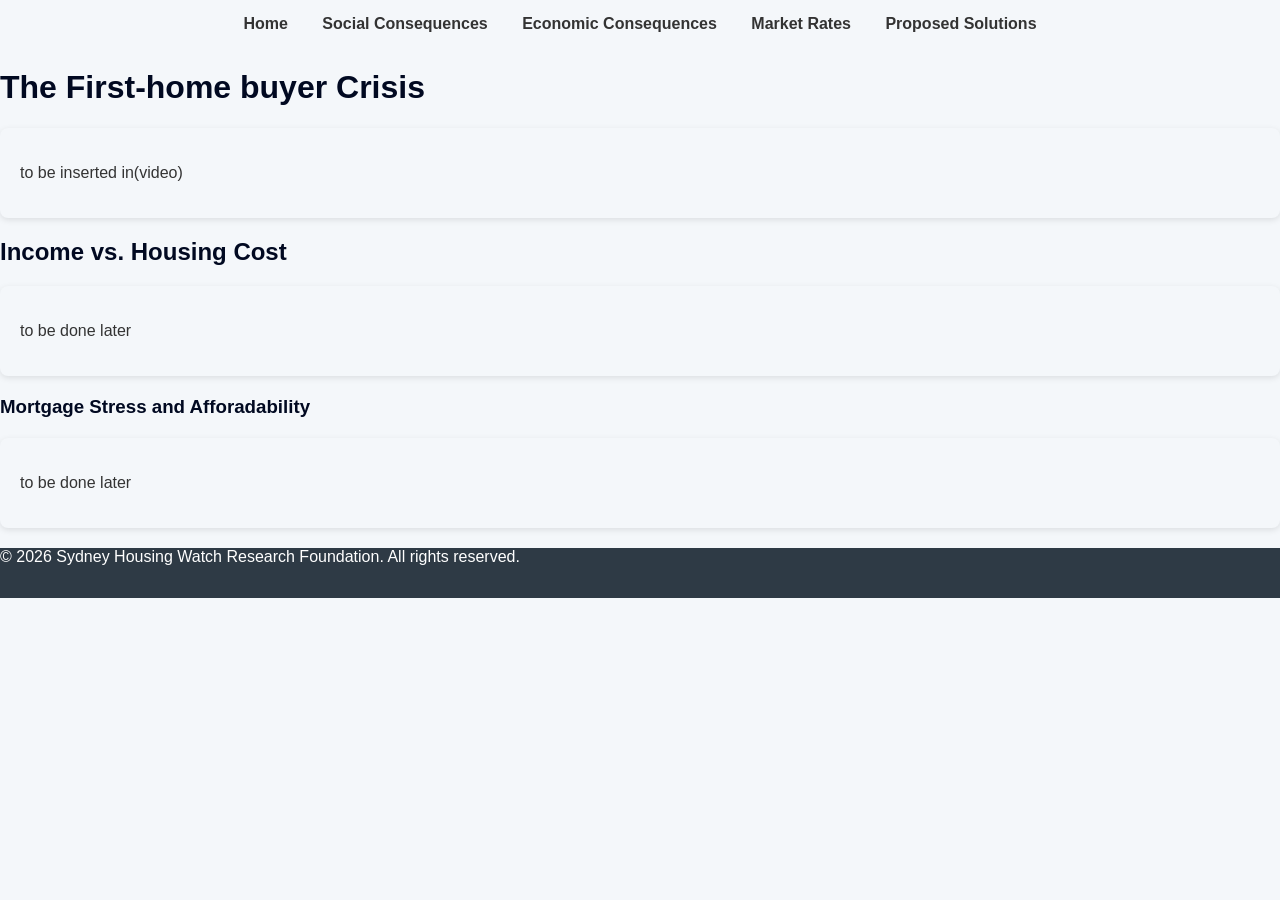
<file: page2.html>
<!DOCTYPE html>
<html>
  <head>
    <title>Economic Consequences</title>
    <link rel="stylesheet" href="styles.css">
  </head>
  <body>

    <nav>
      <a href="index.html">Home</a>
      <a href="page1.html">Social Consequences</a>
      <a href="page2.html">Economic Consequences</a>
      <a href="page3.html">Market Rates</a>
      <a href="page4.html">Proposed Solutions</a>
    </nav>

    <div class="container">
      <h1>The First-home buyer Crisis</h1>
      <div class="card">
        <p>to be inserted in(video)</p>
      </div>
    </div>

    <div class="container">
      <h2>Income vs. Housing Cost</h2>
      <div class="card">
        <p>to be done later</p>
      </div>
    </div>

    <div class="container">
      <h3>Mortgage Stress and Afforadability</h3>
      <div class="card">
        <p>to be done later</p>
      </div>
    </div>

    <footer>
      © 2026 Sydney Housing Watch Research Foundation. All rights reserved.
    </footer>
    
  </body>
</html>
</file>
<file: styles.css>
/* Global styling */
body {
  font-family: Arial, Helvetica, sans-serif;
  margin: 0;
  background: #F4F7FA;
  color: #333;
}

/* Navigation bar */
nav {
  background: #F4F7FA;
  padding: 15px;
  text-align: center;
}

nav a {
  color: #333;
  margin: 0 15px;
  text-decoration: none;
  font-weight: bold;
}

nav a:hover {
  text-decoration: underline;
}
.card {
  padding: 20px;
  margin: 20px 0;
  border-radius: 8px;
  box-shadow: 0 2px 6px rgba(0,0,0,0.1);
}

/* Headings*/
h1, h2, h3, h4 {
  color: #010921;
}

/* Card-style content boxes */
.card {
  background: #F4F7FA;
}

/* Footer */
footer {
  width: 100%;
  height: 50px;
  background: #2E3A45;
  color: white;
  text-align: left;
  padding: 0px;
  margin-top: 20px;
}

.homepage-banner {
  width: 100%;
  height: 45vh; /* 45% of the screen height */
  object-fit: cover; /* makes the image crop nicely */
  display: block;
  margin-top: 20px;
}

.homepage-container {
  text-align: center;
  padding: 40px 20px;
}

.image-grid {
  display: grid;
  grid-template-columns: repeat(4, 1fr); /* four in one row */
  gap: 20px;
  padding: 20px;
}

.grid-item {
  border: none; /* removes grey outline */
  border-radius: 10px;
  overflow: hidden;
  display: block;
  transition: transform 0.2s ease;
  text-align: center;
}

.grid-item:hover {
  transform: scale(0.9);
  box-shadow: 0 4px 12px rgba(0,0,0,0.15);
}

.grid-item img {
  width: 90%;  /* less wide */
  height: auto; /* keeps full poportions */
  object-fit: contain; /* show full image no cropping */
  display: block;
  margin: 0 auto;
  border-radius: 8px;
}

.grid-item p {
  margin-top: 10px;
  font-weight: 600;
}

.center-section {
  text-align: center;
}

.image-text {
  display: flex;
  align-items: center; /* vertically centers text */
  gap: 20px; /* space between image and text */
}

.image-text img {
  width: 150px; /* adjust size */
  height: auto;
  border-radius: 8px;
}

/* Poll container spacing */
#poll-container {
    max-width: 700px;
    margin: 0 auto;
    padding: 20px;
    font-family: Arial, sans-serif;
}

/* Each question block */
.question-card {
    background: #F4F7FA;
    padding: 20px;
    border-radius: 10px;
    margin-bottom: 25px;
    box-shadow: 0 2px 6px rgba(0,0,0,0.1);
}

/* Question text */
.question-card h3 {
    margin-bottom: 15px;
}

/* Buttons */
.poll-btn {
    padding: 10px 18px;
    margin: center;
    border: none;
    border-radius: 6px;
    cursor: pointer;
    background: #F4F7FA;
    transition: 0.2s;
}

/* Hover effect */
.poll-btn:hover {
    background: #F4F7FA;
}

/* Correct answer */
.correct {
    background: #4CAF50 !important;
    color: white;
}

/* Incorrect answer */
.incorrect {
    background: #E53935 !important;
    color: white;
}
/* Start screen */
#start-screen {
    text-align: center;
    margin-top: 80px;
}

#start-btn, #retry-btn {
    padding: 14px 28px;
    background: #4A90E2;
    color: white;
    border: none;
    border-radius: 10px;
    font-size: 18px;
    cursor: pointer;
    transition: 0.2s;
}

#start-btn:hover, #retry-btn:hover {
    background: #3b7ac0;
}

/* Progress bar container */
#progress-container {
    width: 100%;
    max-width: 750px;
    margin: 20px auto;
    height: 12px;
    background: #dfe3e8;
    border-radius: 10px;
    overflow: hidden;
}

/* Progress bar fill */
#progress-bar {
    height: 100%;
    width: 0%;
    background: #4A90E2;
    transition: width 0.3s ease;
}

/* Hide elements */
.hidden {
    display: none;
}

/* Result screen */
#result-screen {
    text-align: center;
    margin-top: 60px;
}

#score-text {
    font-size: 22px;
    margin-bottom: 20px;
}

#start-screen {
    background: #DDE3E8; 
    padding: 40px;
    border-radius: 14px;
    box-shadow: 0 6px 18px rgba(0,0,0,0.08);
}

.poll-button {
  background: #5C738A;
  color: white;
  padding: 15px 30px;
  border: none;
  border-radius: 8px;
  cursor: pointer;

  display: block;      /* allows centering */
  margin: 20px auto;   /* centers the button horizontally */

  font-size: 18px;
  font-weight: bold;
}

.contact-section {
  width: 100%;
  background-color: #7A9EAF;
  padding: 60px 20px;
  color: white;
}

.contact-section h2 {
  text-align: center;
  margin-bottom: 20px;
}

.contact-section form{
  max-width: 500px;
  margin: 0 auto;
  display: flex;
  flex-direction: column;
  gap: 20px;
}

.contact-section button {
  background-color: #2E3A45;
  color: white;
  padding: 12px 20px;
  border: none;
  border-radius: 6px;
  cursor: pointer;
  font-weight: bold;
  align-self: center;
}

.content-section.reverse {
  flex-direction: row-reverse;
}
</file>
